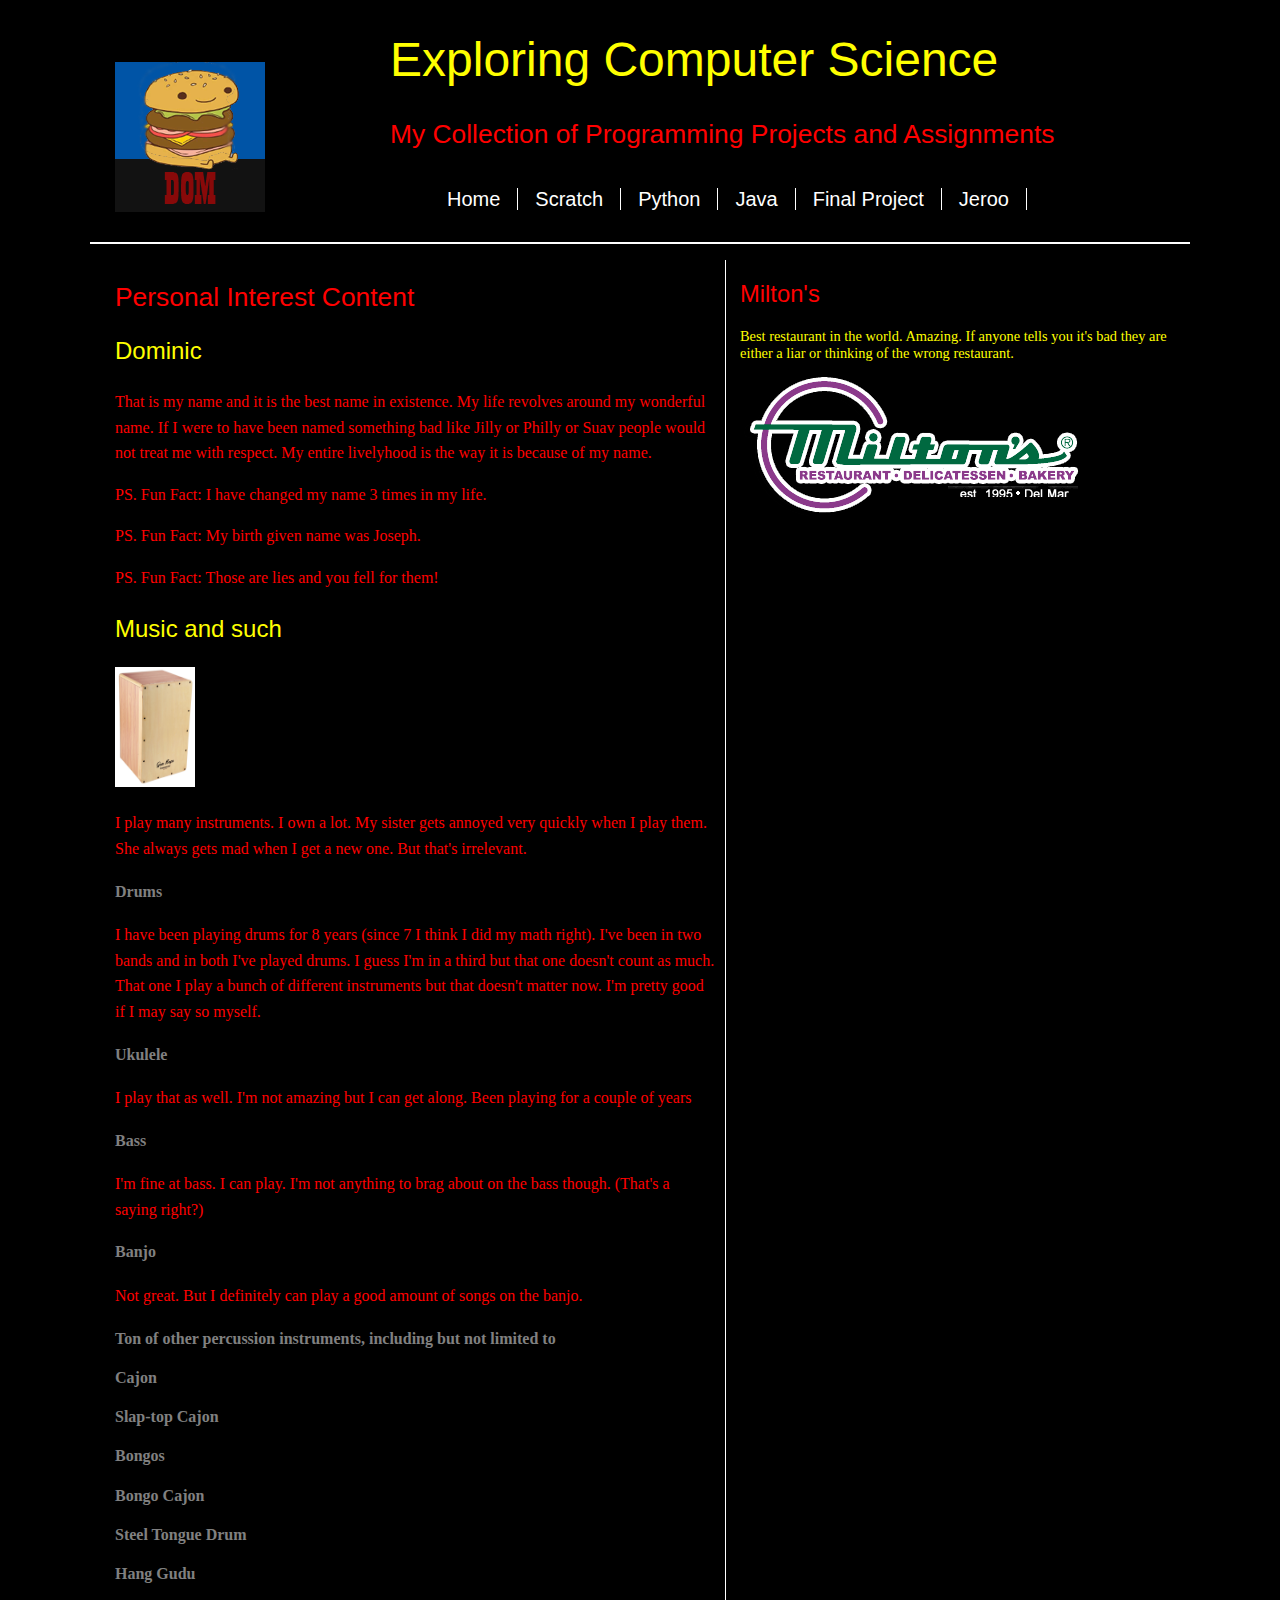
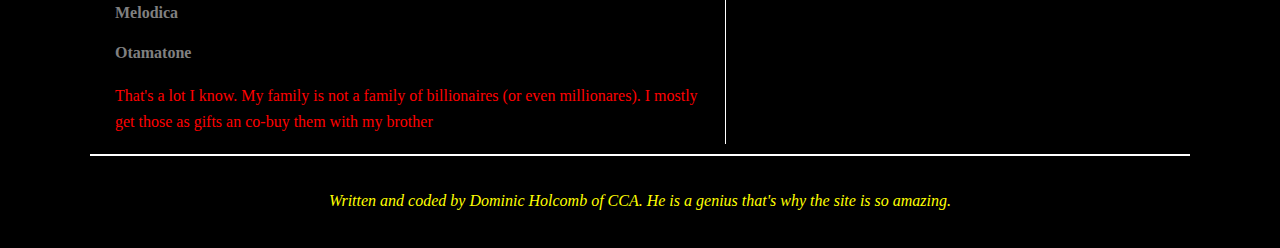
<file: index.html>
<!doctype html>
  
<html>
<head>
	<meta charset="utf-8">
	<title>Dominic Holcomb</title>
	<link href="main.css" rel="stylesheet"
	type="text/css">
</head>

<body>
   
<!-- Page Content wrapper -->
<div id="wrapper">
<!-- Page header, logo, title, links -->
	<header id = "mainHeader">
		<h1>Exploring Computer Science</h1> 
		<h2>My Collection of Programming Projects and Assignments</h2>
		<!-- site Navigation Links --> 
		<div id = "mainNav"> 
			<ul id="pages">
			<li>
				<a href="index.html">Home</a>
			</li>
			<li>
				<a href="scratch.html">Scratch</a>
			</li>
			<li>
				<a href="python.html">Python</a>
			</li>
			<li>
				<a href="java.html">Java</a>
			</li>
			<li>
				<a href="final.html">Final Project</a>
			</li>
			<li>
				<a href="jeroo.html">Jeroo</a>
			</li>
			</ul>
		</div><!-- endNav -->
	</header><!-- endHeader -->
	
	<!-- Section Content -->
	<section id = "content">
		<h2>Personal Interest Content</h2>
		<h3>Dominic</h3>
		<p>That is my name and it is the best name in existence. My life revolves around
		my wonderful name. If I were to have been named something bad like Jilly or 
		Philly or Suav people would not treat me with respect. My entire livelyhood
		is the way it is because of my name. </p>
		<p>PS. Fun Fact: I have changed my name 3 times in my life. </p>
		<p>PS. Fun Fact: My birth given name was Joseph. </p>
		<p>PS. Fun Fact: Those are lies and you fell for them! </p>
		</p>
		<h3> Music and such </h3>
		<p><img src = "images/cajon.jpg" width = "80" height = "120"/></p>
		<p> I play many instruments. I own a lot. My sister gets annoyed very quickly when
		I play them. She always gets mad when I get a new one. But that's irrelevant.</p>
		<h4> Drums </h4>
		<p> I have been playing drums for 8 years (since 7 I think I did my math right). 
		I've been in two bands and in both I've played drums. I guess I'm in a third
		but that one doesn't count as much. That one I play a bunch of different instruments
		but that doesn't matter now. I'm pretty good if I may say so myself.</p>
		<h4> Ukulele </h4>
		<p>I play that as well. I'm not amazing but I can get along. Been playing for a couple
		of years </p>
		<h4> Bass </h4>
		<p> I'm fine at bass. I can play. I'm not anything to brag about on the bass though. 
		(That's a saying right?) </p>
		<h4> Banjo </h4>
		<p> Not great. But I definitely can play a good amount of songs on the banjo. </p>
		<h4> Ton of other percussion instruments, including but not limited to </h4>
		<h4> Cajon </h4>
		<h4> Slap-top Cajon </h4>
		<h4> Bongos </h4>
		<h4> Bongo Cajon </h4>
		<h4> Steel Tongue Drum </h4>
		<h4> Hang Gudu </h4>
		<h4> Melodica </h4>
		<h4> Otamatone </h4>
		<p> That's a lot I know. My family is not a family of billionaires (or even millionares). I mostly get those as gifts 
		an co-buy them with my brother </p>
	
	</section><!-- End Content-->
	<!-- Aside Content-->
	<aside id = "hobbies">
	<h2> Milton's </h2>
		<p>Best restaurant in the world. Amazing. If anyone tells you it's bad they
		are either a liar or thinking of the wrong restaurant.</p>
		<p><img src = "images/miltons.png"/></p>
	</aside><!--End of aside>
	
	<!--Footer Content -->
	<footer id = "pageFooter">
		<p>Written and coded by Dominic Holcomb of CCA. He is a genius that's why the site is so amazing.</p>
	</footer><!--End of Footer-->
<!-- end wrapper --></div>

</body>

</html>
</file>
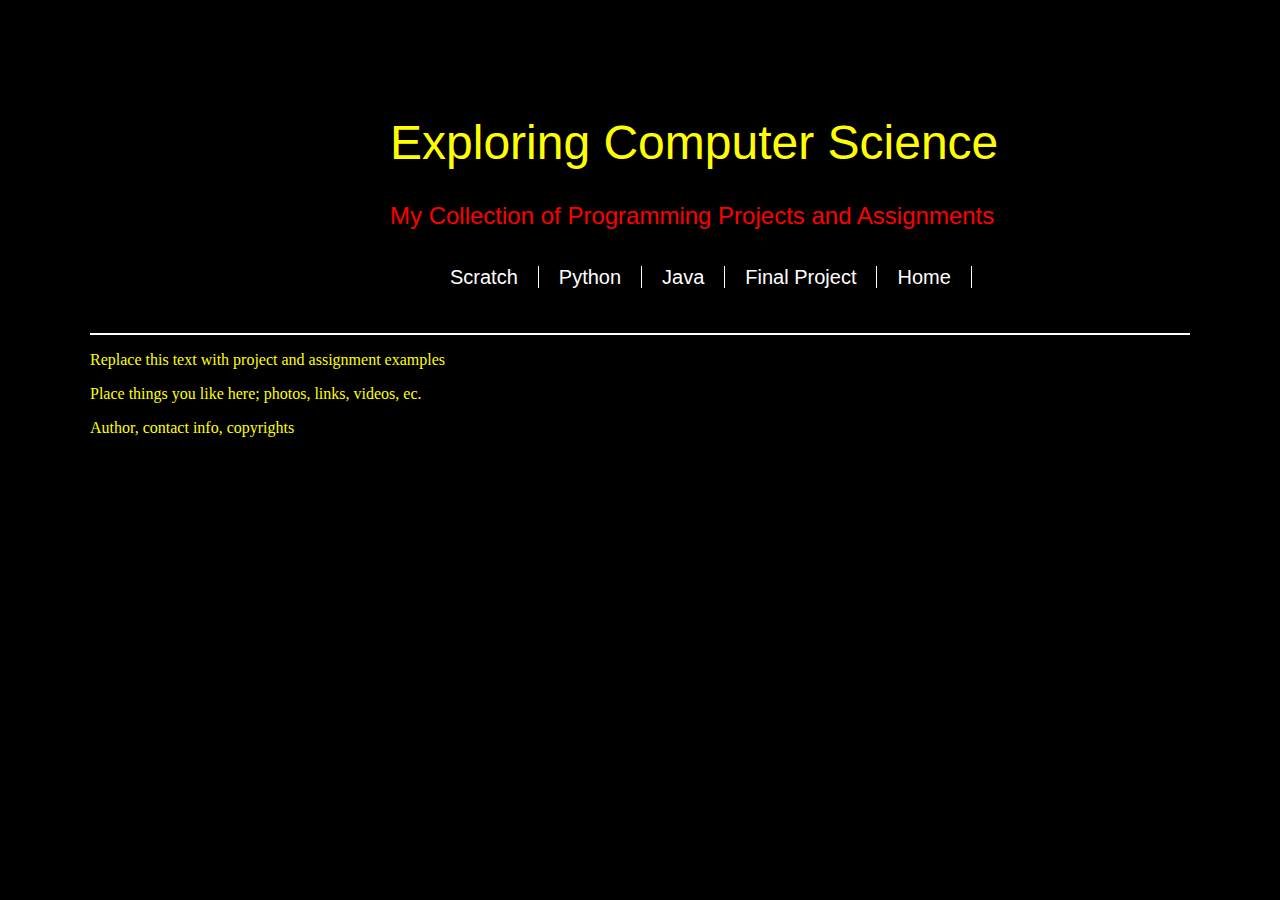
<file: divtag.html>
<!doctype html>

<html>
<head>
	<meta charset="utf-8">
	<title>Div Tag Template</title>
	<style>
		body {
			background: black;
			font; 100%  "Comic Sans MS", cursive, sans-serif;
		}
		h1 {
			font: 300% Arial, helvetica, sas-serif;
			color: Yellow
		}
		h2 {
			font: 150% Impact, Charcoal, sans-serif;
			color: Red
		}
		p {
			color: Yellow
		}
		
	#wrapper {
		width: 1100px;
		margin: 0 auto;
		padding: 0px 50px;
		text-align: left;
		position: Relative;
	}
	
	#mainHeader {
		height: 250px;
		background: url (images/logo.png) no-repeat 25px center;
		padding: 75px 0 0 300px;
		position: relative;
		border-bottom: 2px solid white;
		margin-bottom: 16px;
	}
	#mainHeader div{
	margin-top: 16px;
	}
	#mainHeader ul{
		list-style: none;
		float: left;
	}
	#mainHeader ul li {
		float: left;
	}
	#mainHeader ul li a {
		font-family: Arial, Helvetica, sans-serif;
		font-size:20px;
		color: #fff;
		padding: 0 20px;
		border-right:1px Solid #fff;
		text-decoration: none;
	}
	#mainHeader ul li a.last{
		border:none;
	}
	#mainHeader ul li a:hover{
		color: grey;
	}
	</style>
</head> 

<body>

<!-- Page Content wrapper -->
<div id="wrapper">
<!-- Page header, logo, title, links -->
	<div id = "mainHeader">
		<h1>Exploring Computer Science</h1> 
		<h2>My Collection of Programming Projects and Assignments</h2>
		<!-- site Navigation Links --> 
		<div id = "mainNav"> 
			<ul id="pages">
			<li>
				<a href="#">Scratch</a>
			</li>
			<li>
				<a href="#">Python</a>
			</li>
			<li>
				<a href="#">Java</a>
			</li>
			<li>
				<a href="#">Final Project</a>
			</li>
			<li>
				<a href="#">Home</a>
			</li>
			</ul>
		</div><!-- endNav -->
	</div><!-- endHeader -->
	
	<!-- Section Content -->
	<div id = "content">
		<p>Replace this text with project and assignment examples</p>
	</div><!-- End Content-->
	<!-- Aside Content-->
	<div id = "hobbies">
		<p>Place things you like here; photos, links, videos, ec.</p>
	</div><!--End of aside>
	
	<!--Footer Content -->
	<div id = "pageFooter">
		<p>Author, contact info, copyrights</p>
	</div><!--End of Footer-->
<!-- end wrapper --></div>

</body>

</html>
</file>
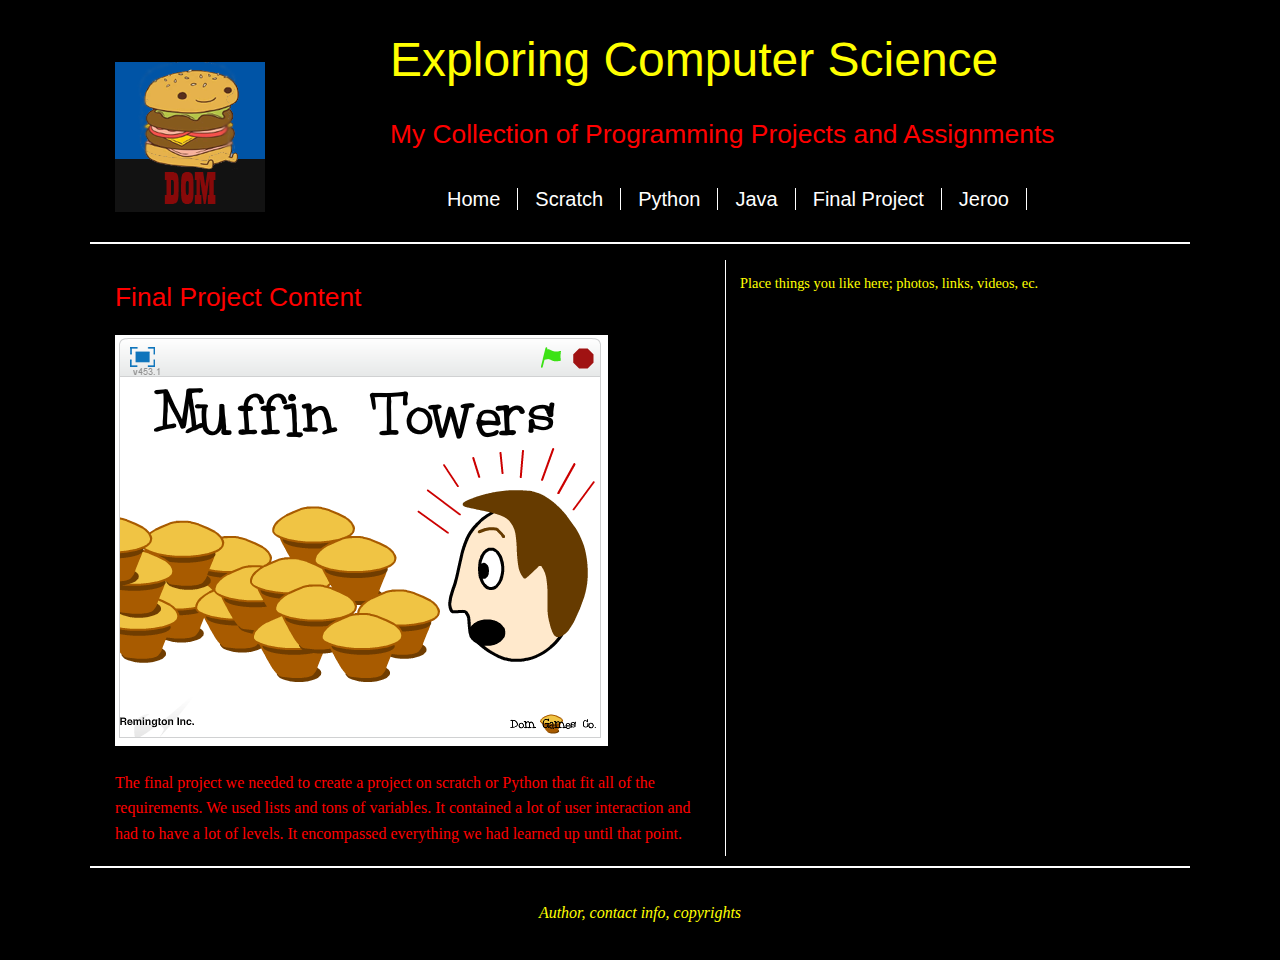
<file: final.html>
<!doctype html>
 
<html>
<head>
	<meta charset="utf-8">
	<title>Final Project Page</title>
	<link href="main.css" rel="stylesheet"
	type="text/css">
</head>

<body>
   
<!-- Page Content wrapper -->
<div id="wrapper">
<!-- Page header, logo, title, links -->
	<header id = "mainHeader">
		<h1>Exploring Computer Science</h1> 
		<h2>My Collection of Programming Projects and Assignments</h2>
		<!-- site Navigation Links --> 
		<div id = "mainNav"> 
			<ul id="pages">
			<li>
				<a href="index.html">Home</a>
			</li>
			<li>
				<a href="scratch.html">Scratch</a>
			</li>
			<li>
				<a href="python.html">Python</a>
			</li>
			<li>
				<a href="java.html">Java</a>
			</li>
			<li>
				<a href="final.html">Final Project</a>
			</li>
			<li>
				<a href="jeroo.html">Jeroo</a>
			</li>
			</ul>
		</div><!-- endNav -->
	</header><!-- endHeader -->
	
	<!-- Section Content -->
	<section id = "content">
		<h2>Final Project Content</h2>
		<p><img src = "images/finalScratch.png"/></p>
		<p> The final project we needed to create a project on scratch or Python
		that fit all of the requirements. We used lists and tons of variables. It 
		contained a lot of user interaction and had to have a lot of levels. It encompassed
		everything we had learned up until that point.
	</section><!-- End Content-->
	<!-- Aside Content-->
	<aside id = "hobbies">
		<p>Place things you like here; photos, links, videos, ec.</p>
	</aside><!--End of aside>
	
	<!--Footer Content -->
	<footer id = "pageFooter">
		<p>Author, contact info, copyrights</p>
	</footer><!--End of Footer-->
<!-- end wrapper --></div>

</body>

</html>
</file>
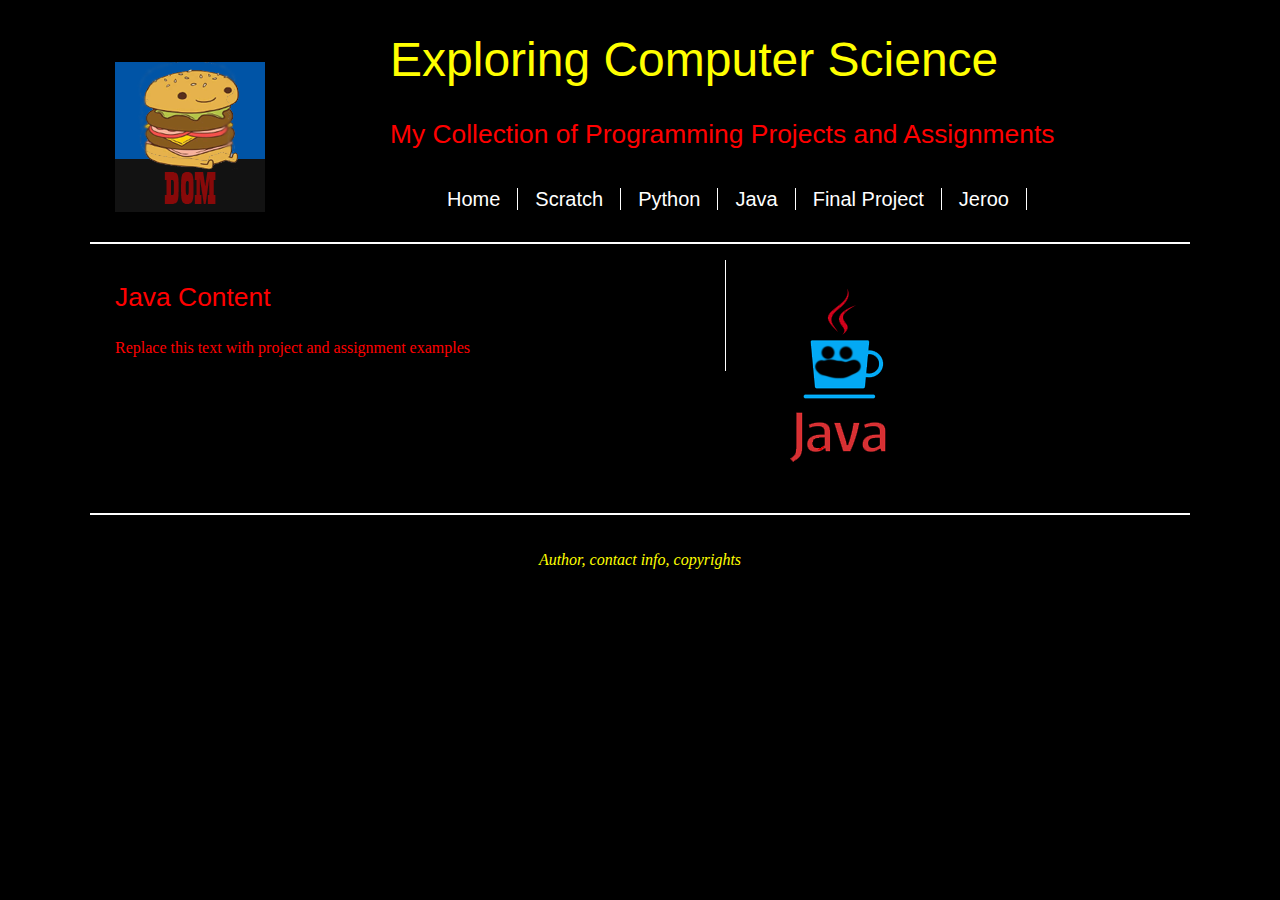
<file: java.html>
<!doctype html>

<html>
<head>
	<meta charset="utf-8">
	<title>Java Page</title>
	<link href="main.css" rel="stylesheet"
	type="text/css">
</head>

<body>
   
<!-- Page Content wrapper -->
<div id="wrapper">
<!-- Page header, logo, title, links -->
	<header id = "mainHeader">
		<h1>Exploring Computer Science</h1> 
		<h2>My Collection of Programming Projects and Assignments</h2>
		<!-- site Navigation Links --> 
		<div id = "mainNav"> 
			<ul id="pages">
			<li>
				<a href="index.html">Home</a>
			</li>
			<li>
				<a href="scratch.html">Scratch</a>
			</li>
			<li>
				<a href="python.html">Python</a>
			</li>
			<li>
				<a href="java.html">Java</a>
			</li>
			<li>
				<a href="final.html">Final Project</a>
			</li>
			<li>
				<a href="jeroo.html">Jeroo</a>
			</li>
			</ul>
		</div><!-- endNav -->
	</header><!-- endHeader -->
	
	<!-- Section Content -->
	<section id = "content">
		<h2>Java Content</h2>
		<p>Replace this text with project and assignment examples</p>
	</section><!-- End Content-->
	<!-- Aside Content-->
	<aside id = "hobbies">
		<p> <img src = "images/javaLogo.png"/> </p>
	</aside><!--End of aside>
	
	<!--Footer Content -->
	<footer id = "pageFooter">
		<p>Author, contact info, copyrights</p>
	</footer><!--End of Footer-->
<!-- end wrapper --></div>

</body>

</html>
</file>
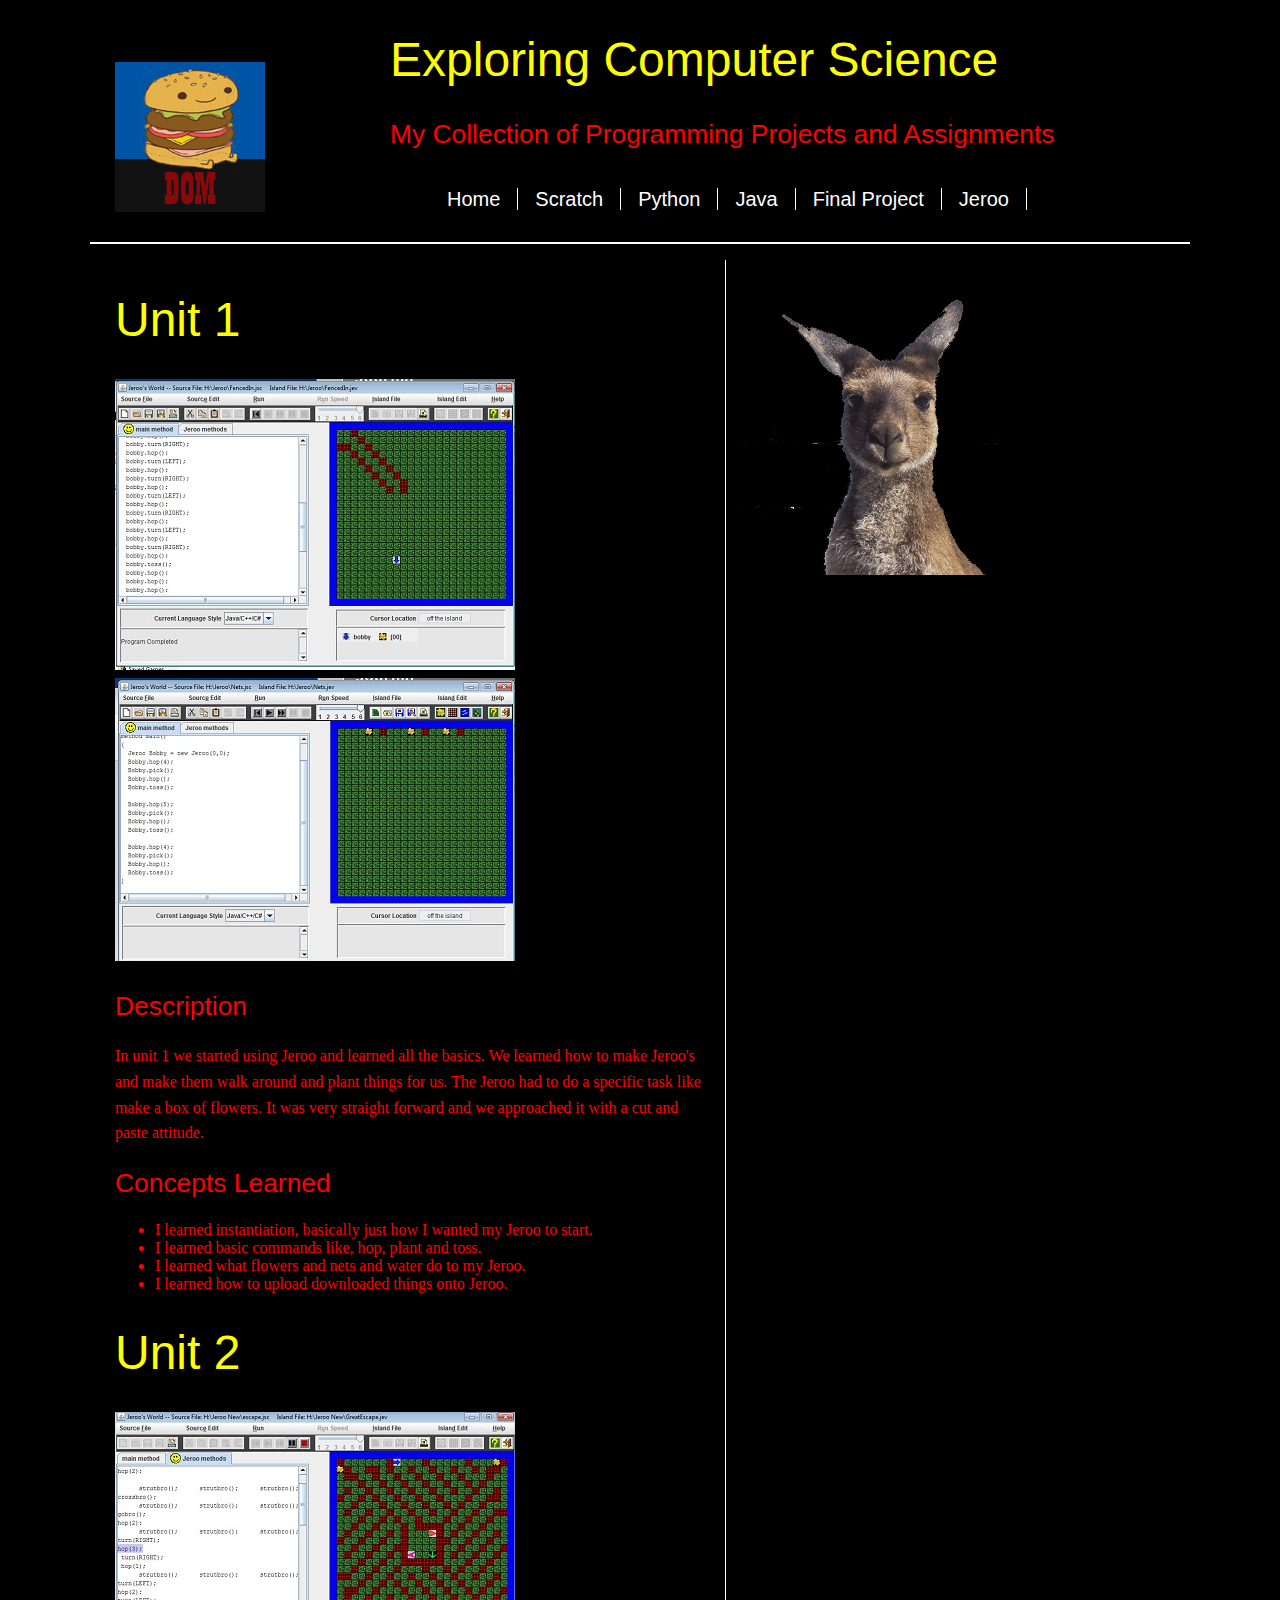
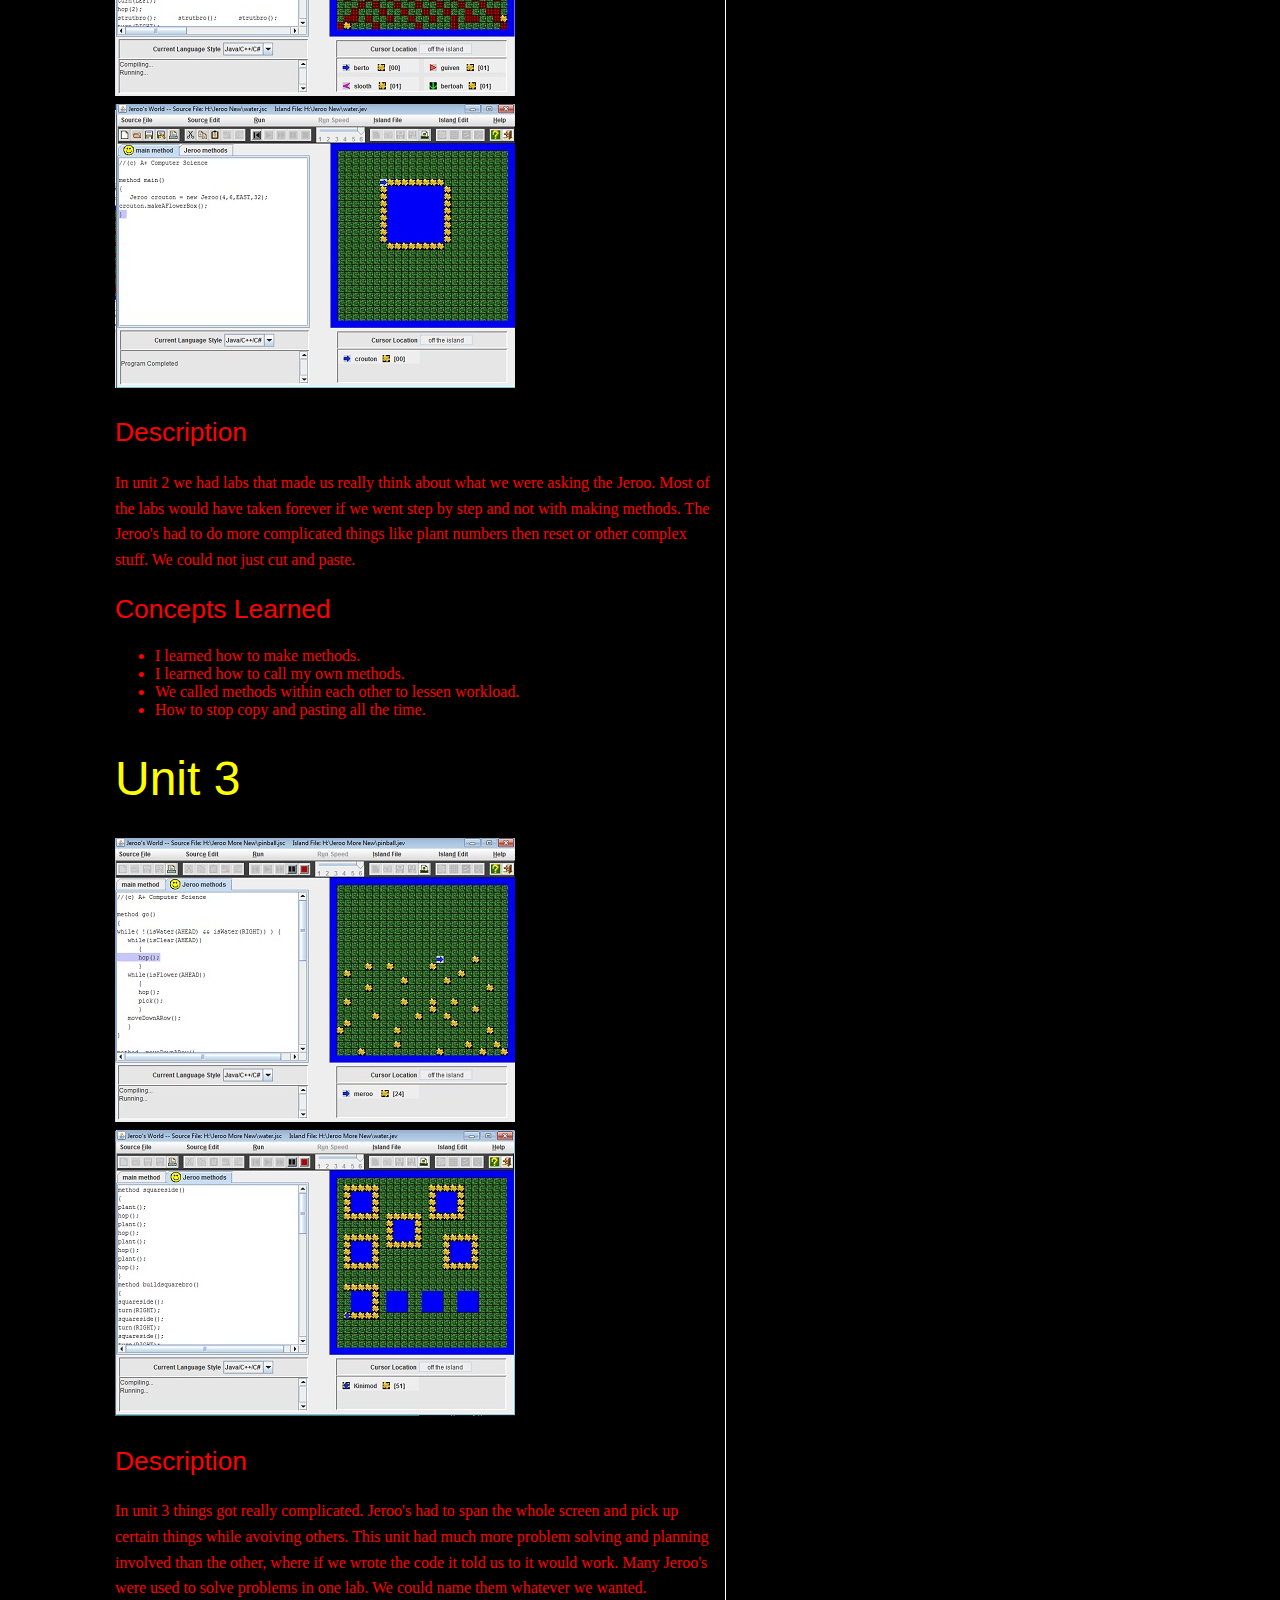
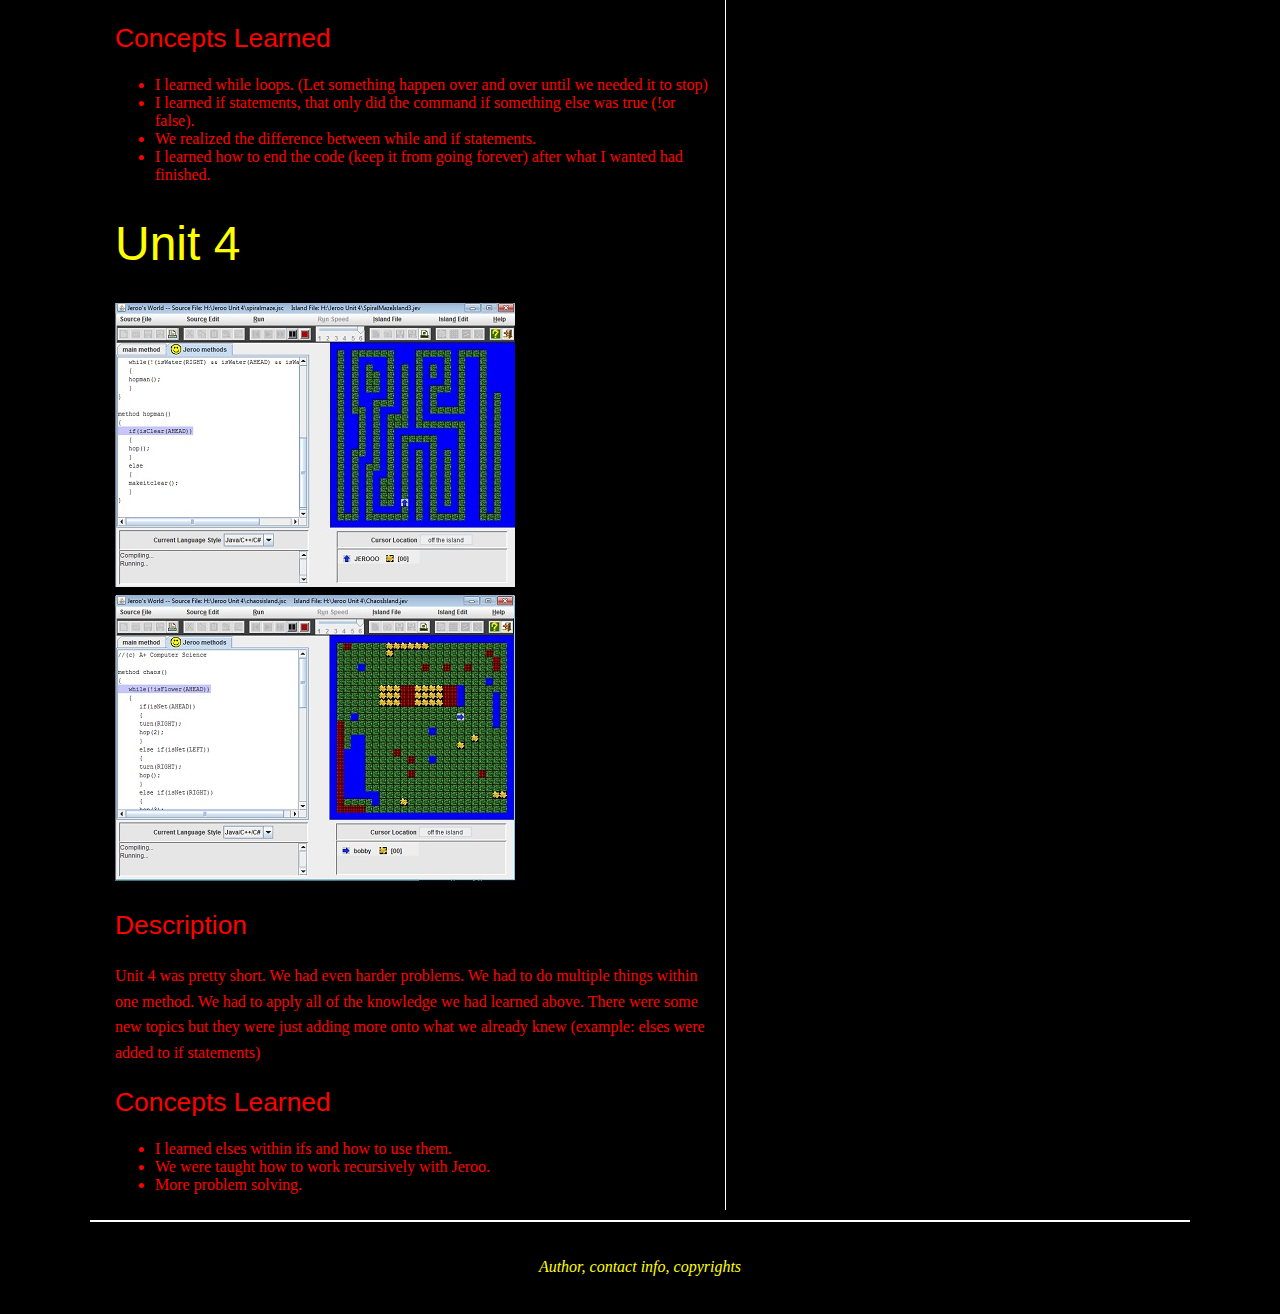
<file: jeroo.html>
<!doctype html>

<html>
<head>
	<meta charset="utf-8">
	<title>Jeroo Page</title>
	<link href="main.css" rel="stylesheet"
	type="text/css">
</head>

<body>
 
<!-- Page Content wrapper -->
<div id="wrapper">
<!-- Page header, logo, title, links -->
	<header id = "mainHeader">
		<h1>Exploring Computer Science</h1> 
		<h2>My Collection of Programming Projects and Assignments</h2>
		<!-- site Navigation Links --> 
		<div id = "mainNav"> 
			<ul id="pages">
			<li>
				<a href="index.html">Home</a>
			</li>
			<li>
				<a href="scratch.html">Scratch</a>
			</li>
			<li>
				<a href="python.html">Python</a>
			</li>
			<li>
				<a href="java.html">Java</a>
			</li>
			<li>
				<a href="final.html">Final Project</a>
			</li>
			<li>
				<a href="jeroo.html">Jeroo</a>
			</li>
			</ul>
		</div><!-- endNav -->
	</header><!-- endHeader -->
	
	<!-- Section Content -->
	<section id = "content">
			<h1>Unit 1</h2> 
			<p><img src = "images/unit1.jpg"/>  <img src = "images/unit1pic2.jpg"/> </p>
			<h2>Description</h2>
			<p>In unit 1 we started using Jeroo and learned all the basics. 
			We learned how to make Jeroo's and make them walk around and plant things for us.
			The Jeroo had to do a specific task like make a box of flowers. It was very straight
			forward and we approached it with a cut and paste attitude.</p>
			<h2>Concepts Learned</h2>
				<p>
				<ul>
					<li>I learned instantiation, basically just how I wanted my
					Jeroo to start.</li>
					<li>I learned basic commands like, hop, plant and toss. </li>
					<li>I learned what flowers and nets and water do to my Jeroo. </li>
					<li>I learned how to upload downloaded things onto Jeroo. </li>
				</ul>
				</p>
				
			<h1>Unit 2</h2> 
			<p><img src = "images/unit2.jpg"/>  <img src = "images/unit2pic2.jpg"/> </p>
			<h2>Description</h2>
			<p>In unit 2 we had labs that made us really think about what we were asking the Jeroo. 
			Most of the labs would have taken forever if we went step by step and not with making methods.
			The Jeroo's had to do more complicated things like plant numbers then reset or other complex
			stuff. We could not just cut and paste.</p>
			<h2>Concepts Learned</h2>
				<p>
				<ul>
					<li>I learned how to make methods.</li>
					<li>I learned how to call my own methods.</li>
					<li>We called methods within each other to lessen workload.</li>
					<li>How to stop copy and pasting all the time.</li>
				</ul>
				</p>
			
			<h1>Unit 3</h2> 
			<p><img src = "images/unit3.jpg"/>  <img src = "images/unit3pic2.jpg"/> </p>
			<h2>Description</h2>
			<p>In unit 3 things got really complicated. Jeroo's had to span the
			whole screen and pick up certain things while avoiving others.
			This unit had much more problem solving and planning involved than
			the other, where if we wrote the code it told us to it would work.
			Many Jeroo's were used to solve problems in one lab. We could name 
			them whatever we wanted.</p>
			<h2>Concepts Learned</h2>
				<p>
				<ul>
					<li>I learned while loops. (Let something happen over and over
					until we needed it to stop)</li>
					<li>I learned if statements, that only did the command if something
					else was true (!or false). </li>
					<li> We realized the difference between while and if statements.</li>
					<li>I learned how to end the code (keep it from going forever)
					after what I wanted had finished.</li>
				</ul>
				</p>
			
			<h1>Unit 4</h2> 
			<p><img src = "images/unit4.jpg"/>  <img src = "images/unit4pic2.jpg"/> </p>
			<h2>Description</h2>
			<p>Unit 4 was pretty short. We had even harder problems. We had
			to do multiple things within one method. We had to apply all
			of the knowledge we had learned above. There were some new topics
			but they were just adding more onto what we already knew (example:
			elses were added to if statements) </p>
			<h2>Concepts Learned</h2>
				<p>
				<ul>
					<li>I learned elses within ifs and how to use them.</li>
					<li>We were taught how to work recursively with Jeroo.</li>
					<li>More problem solving.</li>
				</ul>
				</p>
	</section><!-- End Content-->
	<!-- Aside Content-->
	<aside id = "hobbies">
		<p> <img src = "images/kangaroologo.png"/> </p>
	</aside><!--End of aside>
	
	<!--Footer Content -->
	<footer id = "pageFooter">
		<p>Author, contact info, copyrights</p>
	</footer><!--End of Footer-->
<!-- end wrapper --></div>

</body>

</html>
</file>
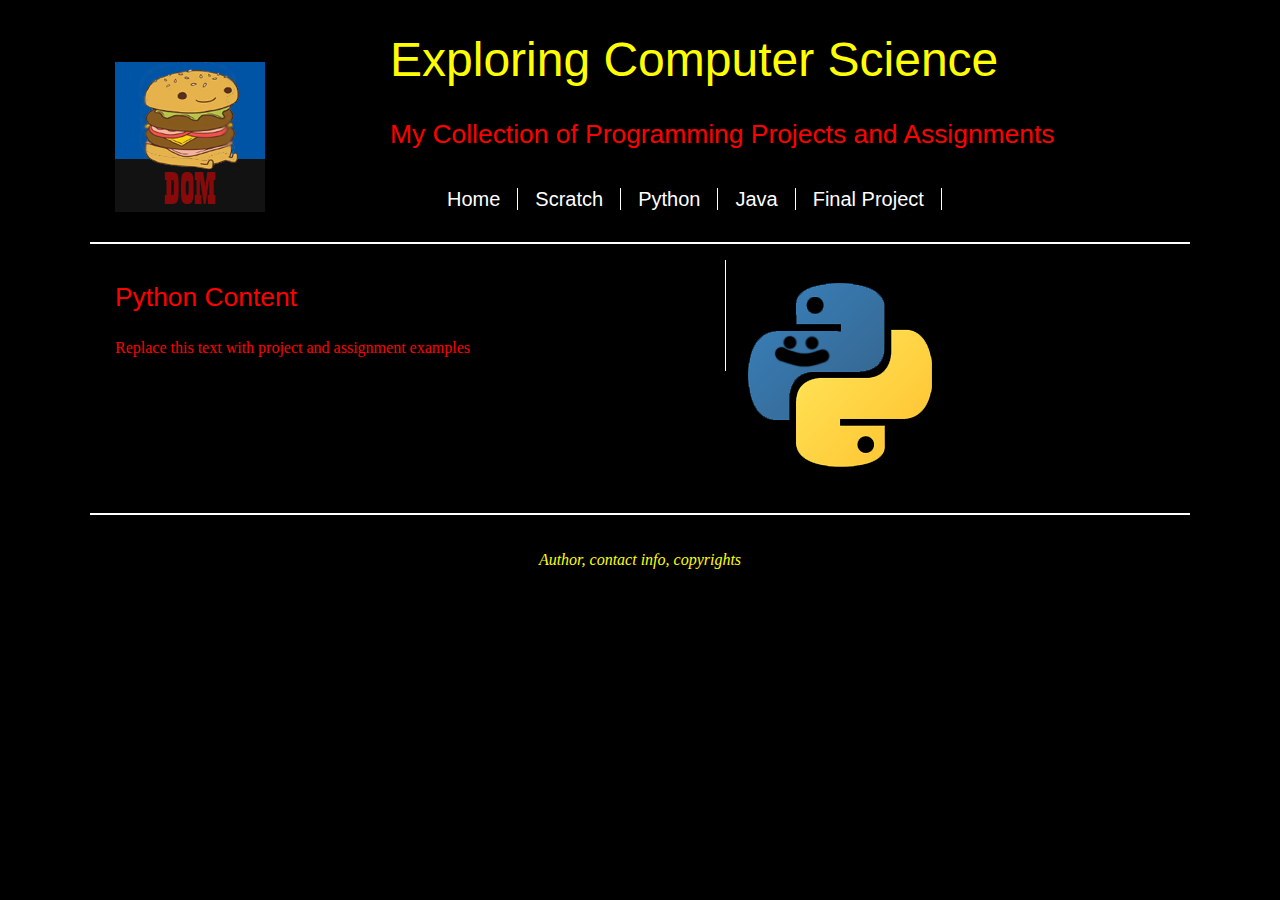
<file: python.html>
<!doctype html>

<html>
<head>
	<meta charset="utf-8">
	<title>Python Page</title>
	<link href="main.css" rel="stylesheet"
	type="text/css">
</head>

<body>
  
<!-- Page Content wrapper -->
<div id="wrapper">
<!-- Page header, logo, title, links -->
	<header id = "mainHeader">
		<h1>Exploring Computer Science</h1> 
		<h2>My Collection of Programming Projects and Assignments</h2>
		<!-- site Navigation Links --> 
		<div id = "mainNav"> 
			<ul id="pages">
			<li>
				<a href="index.html">Home</a>
			</li>
			<li>
				<a href="scratch.html">Scratch</a>
			</li>
			<li>
				<a href="python.html">Python</a>
			</li>
			<li>
				<a href="java.html">Java</a>
			</li>
			<li>
				<a href="final.html">Final Project</a>
			</li>
			</ul>
		</div><!-- endNav -->
	</header><!-- endHeader -->
	
	<!-- Section Content -->
	<section id = "content">
		<h2>Python Content</h2>
		<p>Replace this text with project and assignment examples</p>
	</section><!-- End Content-->
	<!-- Aside Content-->
	<aside id = "hobbies">
		<p><img src = "images/pythonLogo.png"/></p>
	</aside><!--End of aside>
	
	<!--Footer Content -->
	<footer id = "pageFooter">
		<p>Author, contact info, copyrights</p>
	</footer><!--End of Footer-->
<!-- end wrapper --></div>

</body>

</html>
</file>
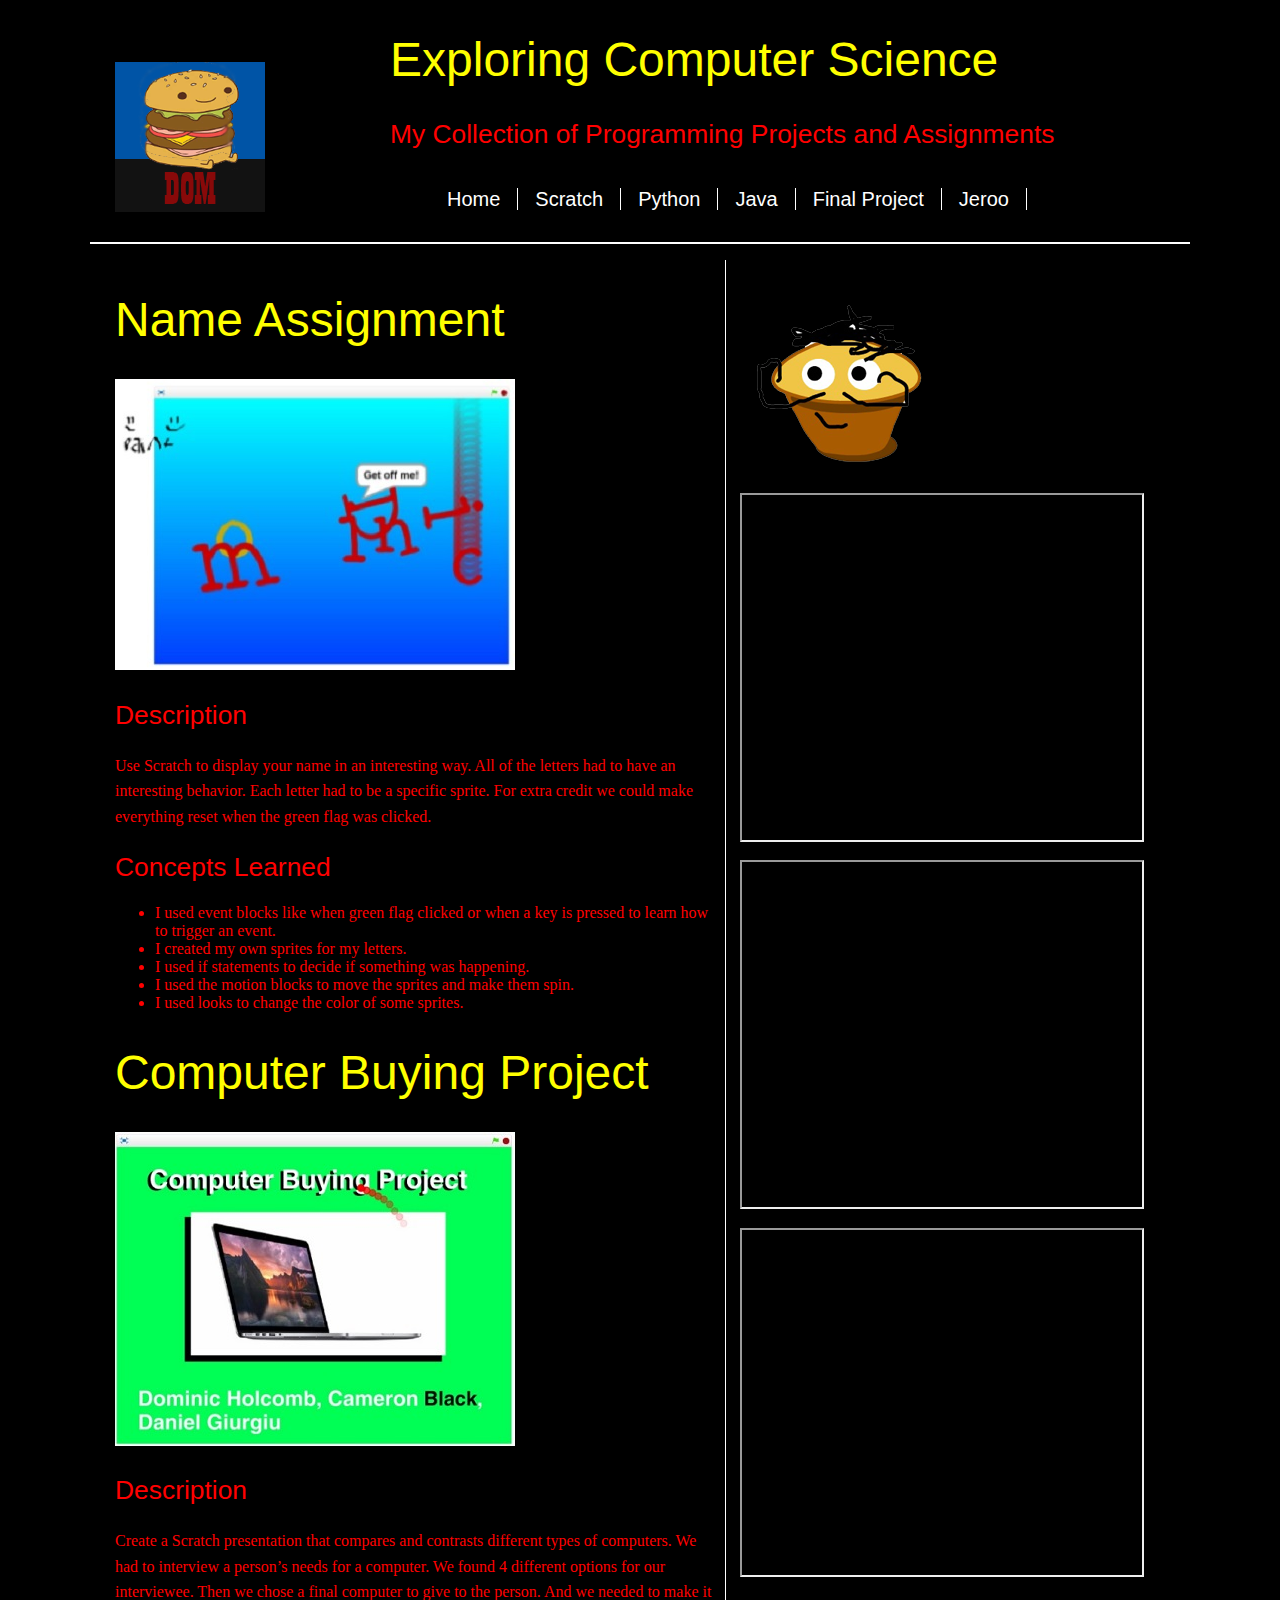
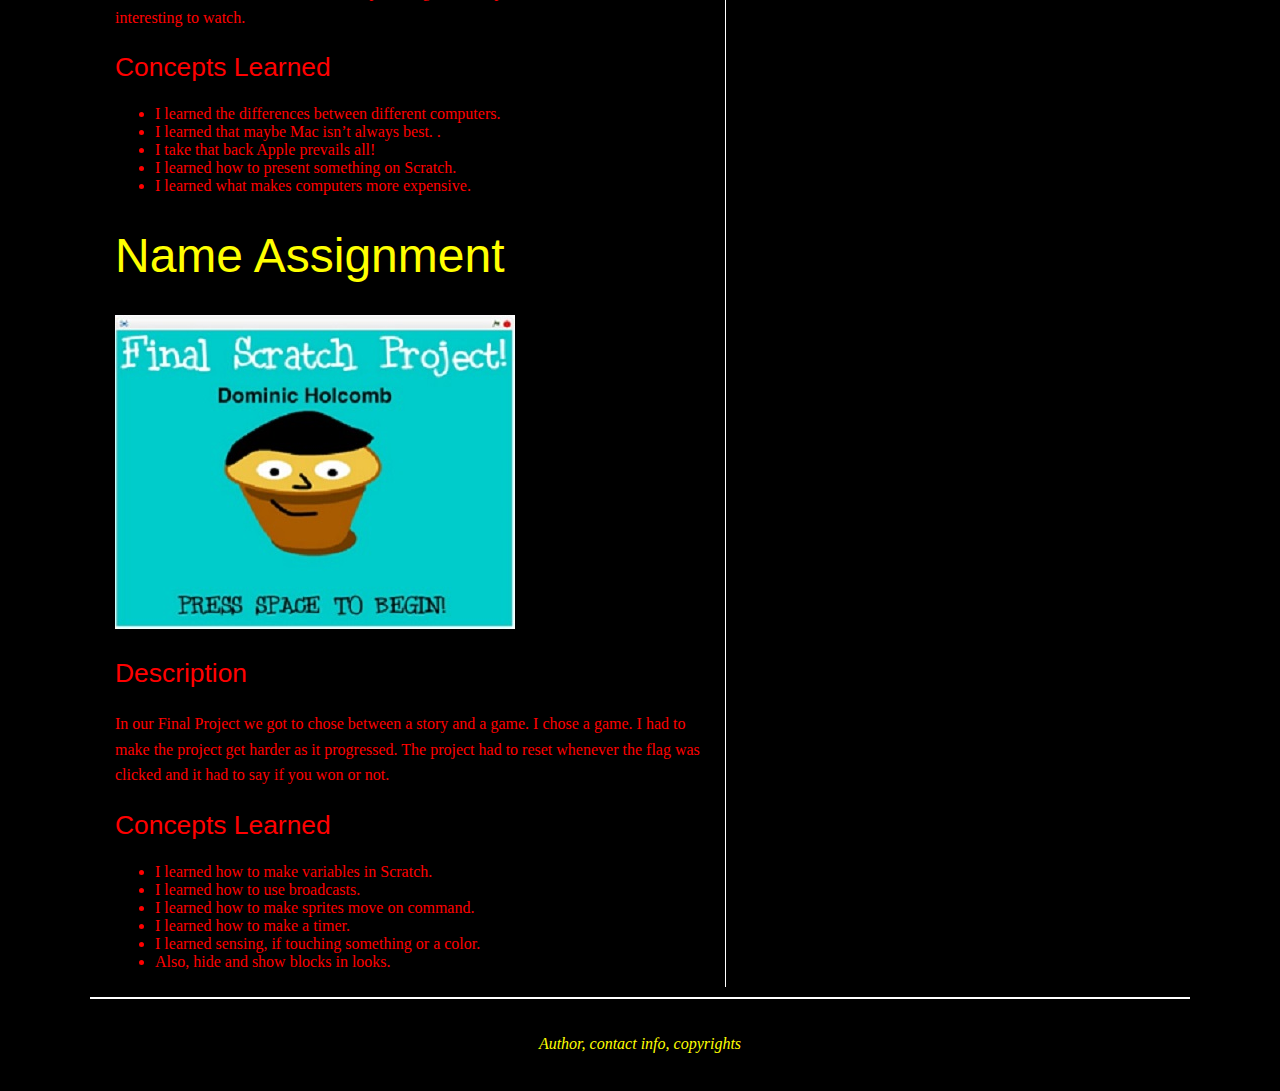
<file: scratch.html>
<!doctype html>

<html>
<head>
	<meta charset="utf-8">
	<title>Scratch Page</title>
	<link href="main.css" rel="stylesheet"
	type="text/css">
</head>

<body>
 
<!-- Page Content wrapper -->
<div id="wrapper">
<!-- Page header, logo, title, links -->
	<header id = "mainHeader">
		<h1>Exploring Computer Science</h1> 
		<h2>My Collection of Programming Projects and Assignments</h2>
		<!-- site Navigation Links --> 
		<div id = "mainNav"> 
			<ul id="pages">
			<li>
				<a href="index.html">Home</a>
			</li>
			<li>
				<a href="scratch.html">Scratch</a>
			</li>
			<li>
				<a href="python.html">Python</a>
			</li>
			<li>
				<a href="java.html">Java</a>
			</li>
			<li>
				<a href="final.html">Final Project</a>
			</li>
			<li>
				<a href="jeroo.html">Jeroo</a>
			</li>
			</ul>
		</div><!-- endNav -->
	</header><!-- endHeader -->
	
	<!-- Section Content -->
	<section id = "content">
		<h1>Name Assignment</h1>
			<p><img src = "images/nameAssignment.jpg"/> </p>
		<h2> Description </h2>
			<p> Use Scratch to display your name in an interesting way.
			All of the letters had to have an interesting behavior. 
			Each letter had to be a specific sprite. 
			For extra credit we could make everything reset when the green 
			flag was clicked.</p>
		<h2> Concepts Learned </h2>
			<p> <ul> 
<li>  I used event blocks like when green flag clicked or when a key is 
pressed to learn how to trigger an event. </li>
<li> I created my own sprites for my letters.</li>
<li> I used if statements to decide if something was happening.</li>
<li> I used the motion blocks to move the sprites and make them spin. </li>
<li> I used looks to change the color of some sprites. </li>
			</ul> </P> 

</ul></p>
			<h1>Computer Buying Project</h1>
				<p><img src = "images/computerBuying.jpg"/> </P>
			<h2> Description </h2>
				<p>Create a Scratch presentation that compares and contrasts 
				different types of computers. We had to interview a person’s 
				needs for a computer. We found 4 different options for our 
				interviewee. Then we chose a final computer to give to the person. 
				And we needed to make it interesting to watch. </p>
			<h2> Concepts Learned </h2>
				<p> <ul> 
<li> I learned the differences between different computers. </li>
<li> I learned that maybe Mac isn’t always best. .</li>
<li> I take that back Apple prevails all! </li>
<li> I learned how to present something on Scratch.  </li>
<li> I learned what makes computers more expensive.  </li>
			</ul> </P> 

				<h1> Name Assignment </h2>
					<p><img src = "images/finalProj.jpg"/> </p>
				<h2> Description </h2>
					<p>In our Final Project we got to chose between a story 
					and a game. I chose a game. I had to make the project get 
					harder as it progressed. The project had to reset whenever 
					the flag was clicked and it had to say if you won or not.</p>
				<h2> Concepts Learned </h2>
					<p> <ul> 
<li> I learned how to make variables in Scratch. </li>
<li> I learned how to use broadcasts.</li>
<li> I learned how to make sprites move on command.</li>
<li> I learned how to make a timer. </li>
<li> I learned sensing, if touching something or a color. </li>
<li> Also, hide and show blocks in looks.</li>
			</ul> </P> 

	</section><!-- End Content-->
	<!-- Aside Content-->
	<aside id = "hobbies">
		<p> <img src = "images/muffinLogoDom.png"/> </p>
		<p><iframe width="400" height="345" src="https://scratch.mit.edu/projects/embed/119671004">
</iframe></p>
	<p><iframe width="400" height="345" src="https://scratch.mit.edu/projects/embed/119790697">
</iframe></p>
	<p><iframe width="400" height="345" src="https://scratch.mit.edu/projects/embed/120498732">
</iframe></p>
	</aside><!--End of aside>
	
	<!--Footer Content -->
	<footer id = "pageFooter">
		<p>Author, contact info, copyrights</p>
	</footer><!--End of Footer-->
<!-- end wrapper --></div>

</body>

</html>
</file>
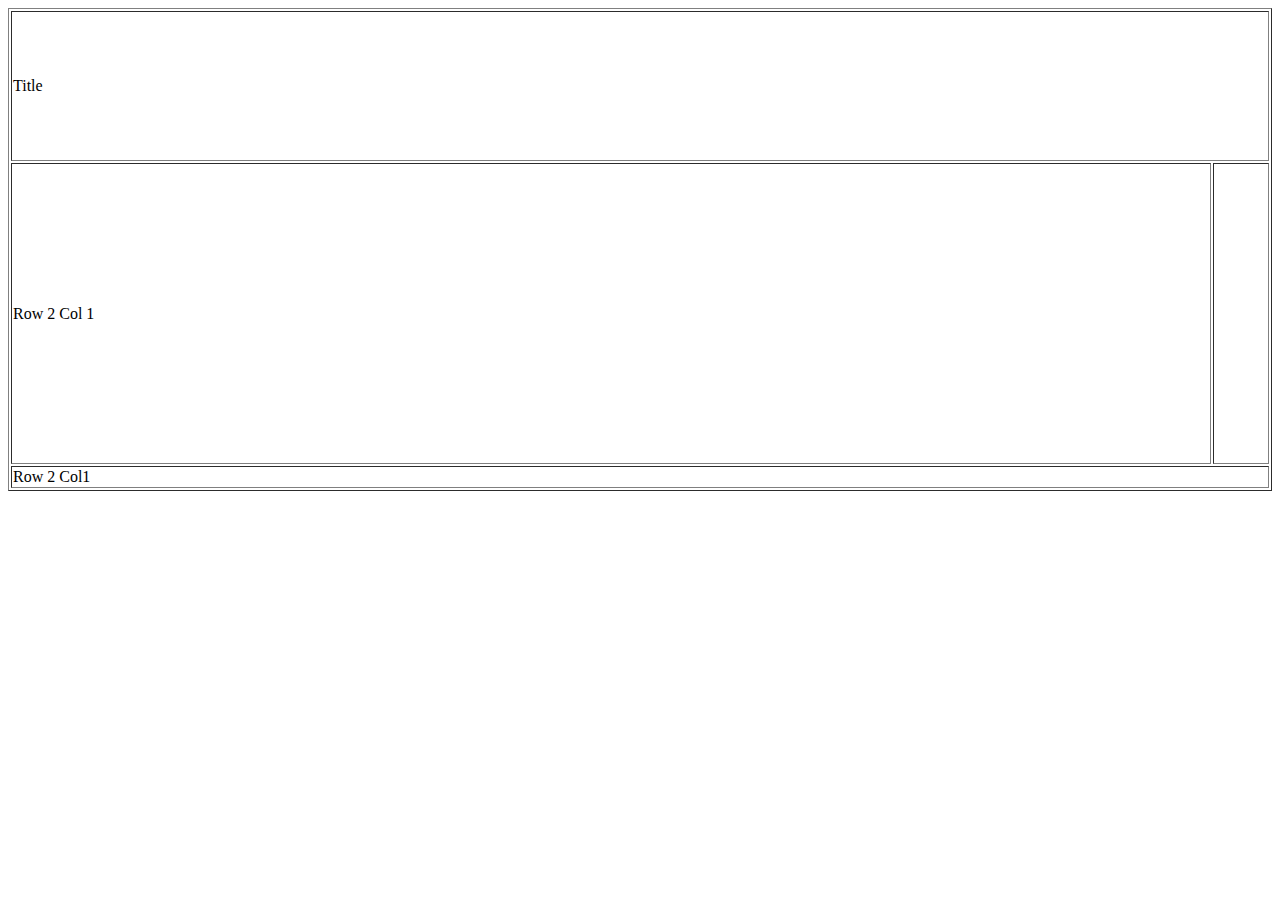
<file: tables2Per2.html>
<!doctype html>
<html>

<head>
	<meta charset="utf-8">
	<title>Tables</title>
</head> 

<body>

	<!-- main table -->
	
	<table border = "1" width = "100%"  >
		<!-- Row 1 -->
		<tr height = "150">
			<td colspan = 2>Title</td>
		
		</tr>
		
		<!-- Row 2 -->
		<tr height = "301">
			<td colspan = 1>Row 2 Col 1</td>
			<td> </td>
		
		</tr>
		
		<!-- Row 3 -->
		<tr height = "10">
			<td colspan = 2>Row 2 Col1</td>
			
		</tr>
		
	</table>
		
</body>

</html>
</file>
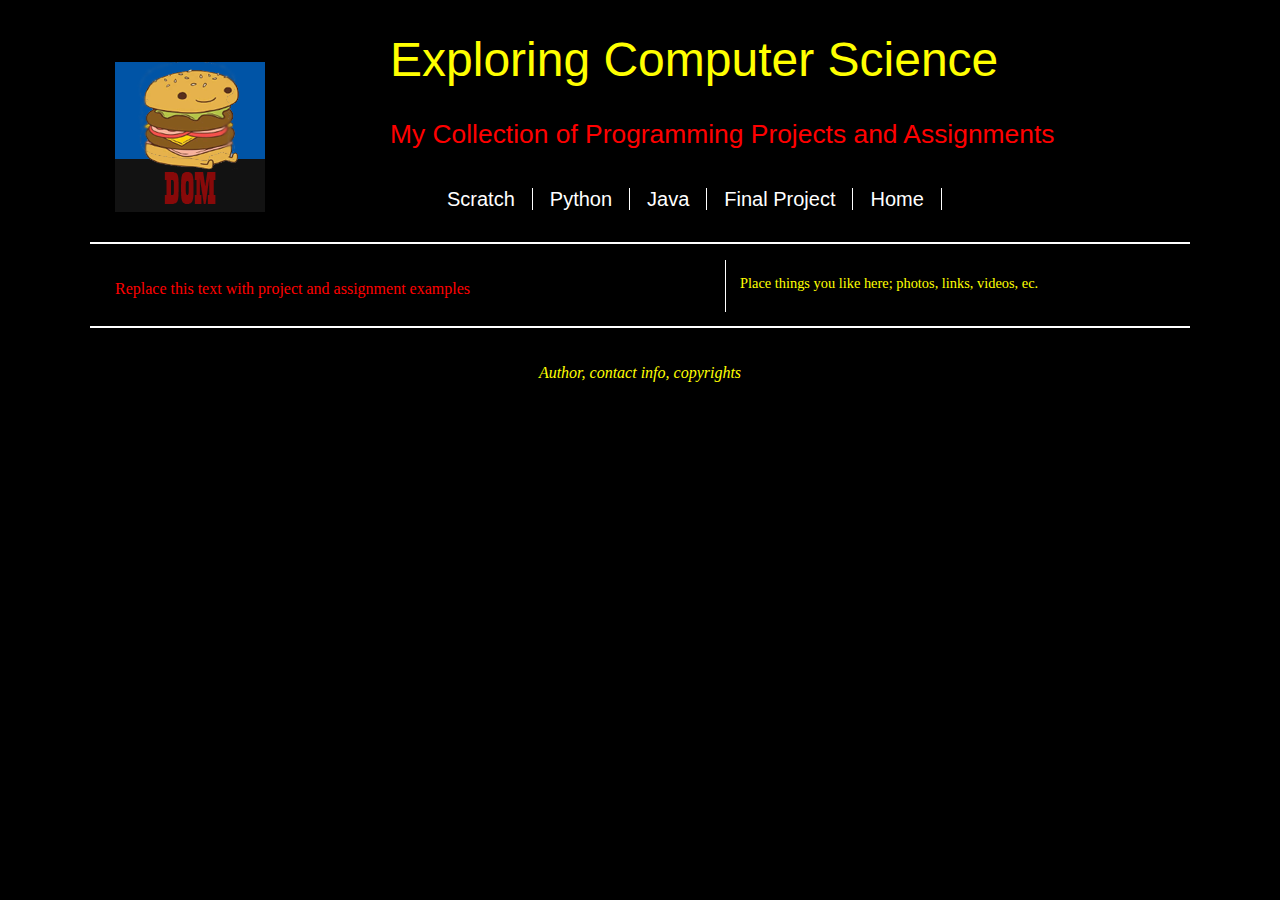
<file: template.html>
<!doctype html>

<html>
<head>
	<meta charset="utf-8">
	<title>Div Tag Template</title>
	<link href="main.css" rel="stylesheet"
	type="text/css">
</head> 

<body>

<!-- Page Content wrapper -->
<div id="wrapper">
<!-- Page header, logo, title, links -->
	<header id = "mainHeader">
		<h1>Exploring Computer Science</h1> 
		<h2>My Collection of Programming Projects and Assignments</h2>
		<!-- site Navigation Links --> 
		<div id = "mainNav"> 
			<ul id="pages">
			<li>
				<a href="scratch.html">Scratch</a>
			</li>
			<li>
				<a href="python.html">Python</a>
			</li>
			<li>
				<a href="java.html">Java</a>
			</li>
			<li>
				<a href="#final.html">Final Project</a>
			</li>
			<li>
				<a href="index.html">Home</a>
			</li>
			</ul>
		</div><!-- endNav -->
	</header><!-- endHeader -->
	
	<!-- Section Content -->
	<section id = "content">
		<p>Replace this text with project and assignment examples</p>
	</section><!-- End Content-->
	<!-- Aside Content-->
	<aside id = "hobbies">
		<p>Place things you like here; photos, links, videos, ec.</p>
	</aside><!--End of aside>
	
	<!--Footer Content -->
	<footer id = "pageFooter">
		<p>Author, contact info, copyrights</p>
	</footer><!--End of Footer-->
<!-- end wrapper --></div>

</body>

</html>
</file>
<file: main.css>
@charset "UTF-8";

body {
			background: black;
			font; 100%  "Comic Sans MS", cursive, sans-serif;
		}
		h1 {
			font: 300% Arial, helvetica, sas-serif;
			color: Yellow;
		}
		h2 {
			font: 165% Impact, Charcoal, sans-serif;
			color: Red
		}
		h3 {
			font: 150% Arial, helvetica, sas-serif;
			color: yellow;
		}
		h4 {
			font: 300%;
			color: grey;
			
		}
		p {
			color: Yellow;
		}
		ul { 
			color: red;
		}
		
	#wrapper {
		width: 1100px;
		margin: 0 auto;
		padding: 0px 50px;
		text-align: left;
		position: Relative;
	}
	
	header#mainHeader {
		height: 210px;
		background: url(images/logo.png) no-repeat 25px center;
		padding: 0 75px 0 300px;
		position: relative;
		border-bottom: 2px solid white;
		margin-bottom: 16px;
	}
	header#mainHeader div{
	margin-top: 16px;
	}
	header#mainHeader ul{
		list-style: none;
		float: left;
	}
	header#mainHeader ul li {
		float: left;
	}
	header#mainHeader ul li a {
		font-family: Arial, Helvetica, sans-serif;
		font-size:20px;
		color: #fff;
		padding: 0 17px;
		border-right:1px Solid #fff;
		text-decoration: none;
	}
	header#mainHeader ul li a.last{
		border:none;
	}
	header#mainHeader ul li a:hover{
		color: red;
	}
	section#content {
		float:left;
		width: 600px;
		padding: 0 10px 0 25px;
		margin-bottom: 10px;
		border-right: 1px solid white;
	}
		section#content p {
		color: red;
		line-height: 1.6;
		margin-bottom: 10px;
	}
	
	aside#hobbies {
		font-size: 90%;
		float: right;
		width: 450px;
		margin-bottom: 20px
	}
	
	footer#pageFooter {
		clear: both;
		border-top: 2px solid white;
		padding: 20px;
	}
	
	footer#pageFooter p {
		text-align: center;
		font-style: italic;
		margin-bottom: 10px;
		color: yellow;
	}
</file>
